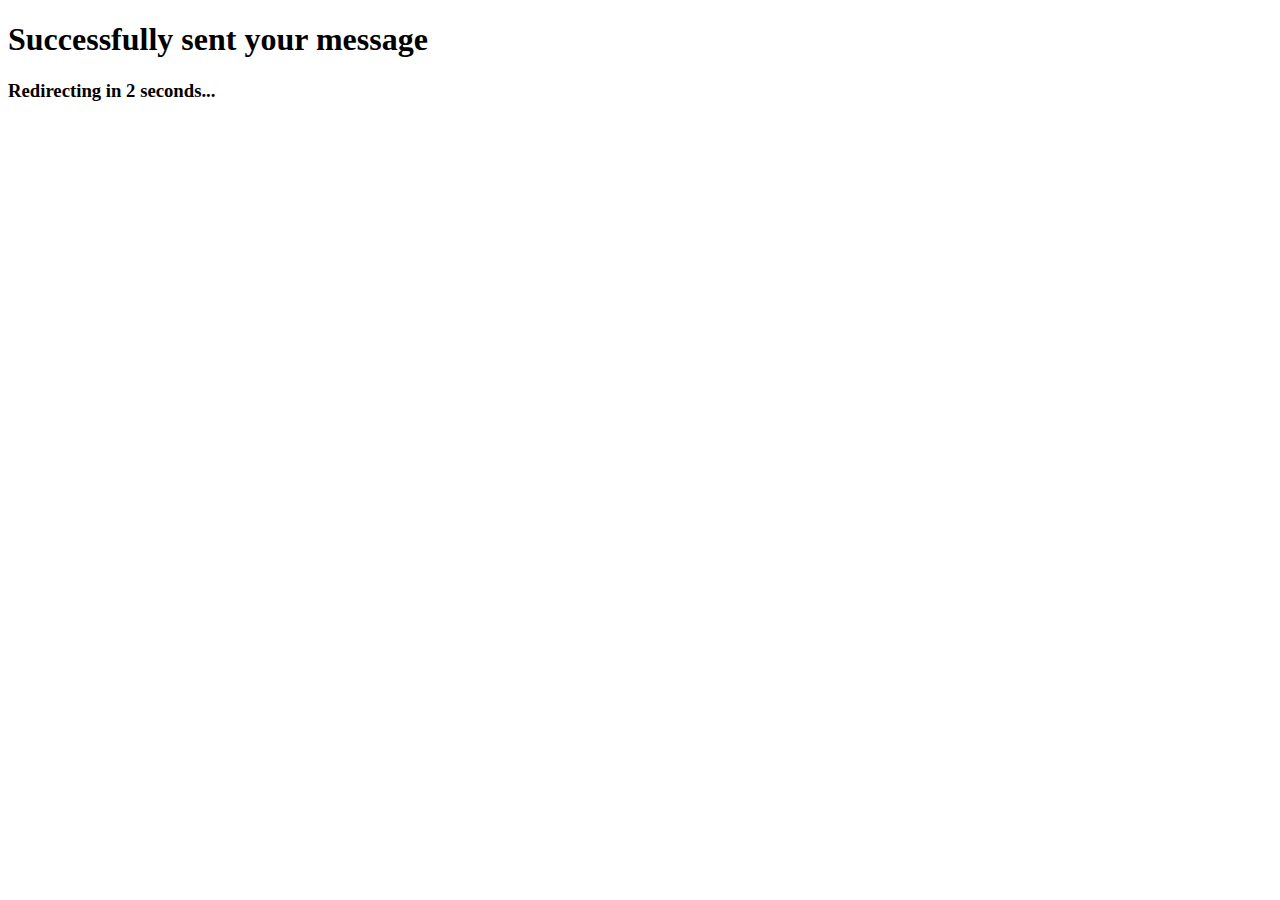
<file: templates/from_entry.html>
<!DOCTYPE html>
<html lang="en">
<head>
    <meta charset="UTF-8">
    <title>Success</title>
</head>
<body>
  <h1> Successfully sent your message </h1>
  <meta http-equiv="refresh" content="2; {{ url_for('home') }}" />
  <h3> Redirecting in 2 seconds...</h3>
</body>
</html>
</file>
